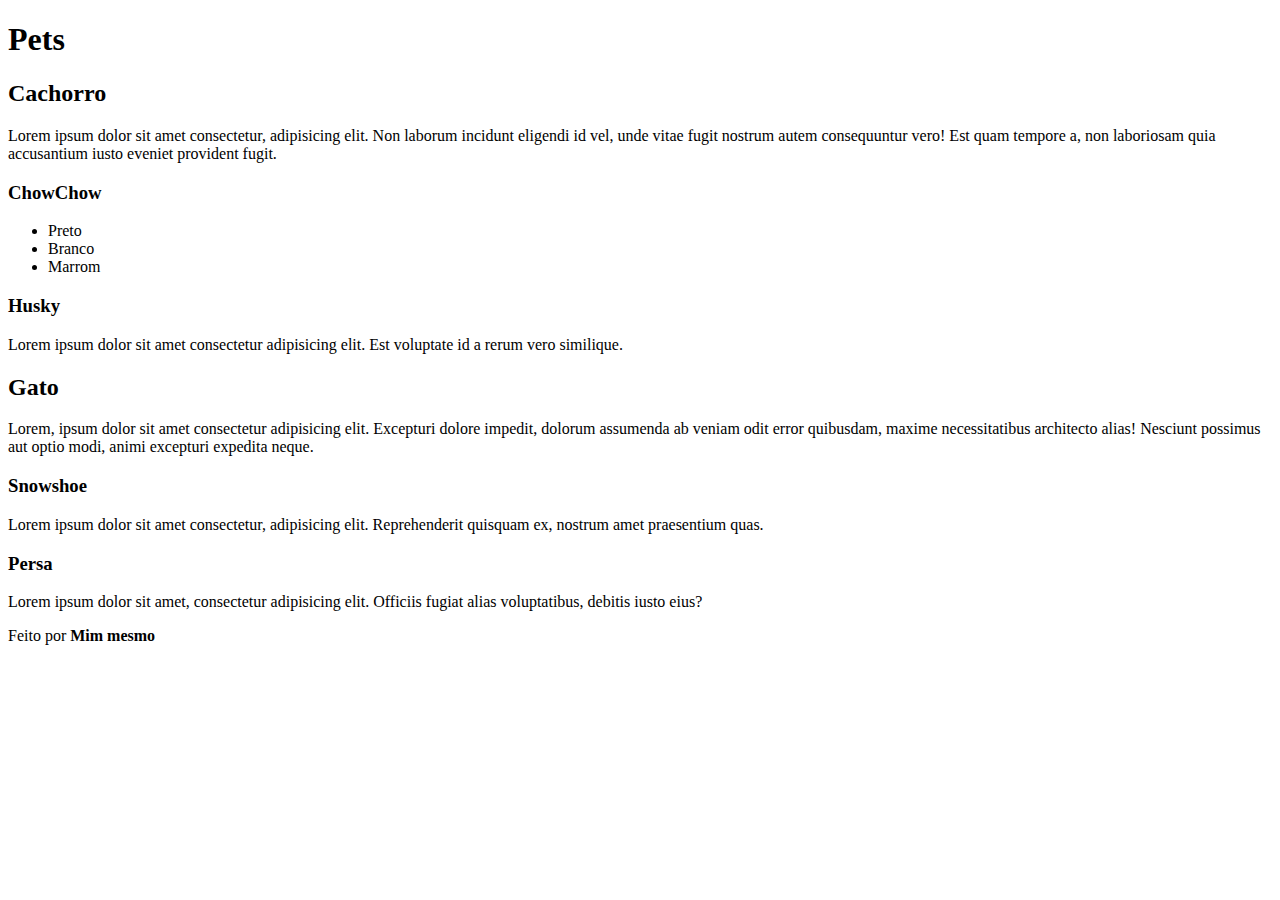
<file: Seção CSS/index.html>
<!DOCTYPE html>
<html lang="pt">

<head>
    <meta charset="UTF-8">
    <title>Pets</title>

    <style>

    </style>
</head>

<body>
    <header>
        <h1>Pets</h1>

    </header>
    <main>
        <section>
            <h2>Cachorro</h2>
            <p>Lorem ipsum dolor sit amet consectetur, adipisicing elit. Non laborum incidunt eligendi id vel, unde vitae fugit nostrum autem consequuntur vero! Est quam tempore a, non laboriosam quia accusantium iusto eveniet provident fugit.</p>

            <div>
                <h3>ChowChow</h3>
                <ul>
                    <li>Preto</li>
                    <li>Branco</li>
                    <li>Marrom</li>
                </ul>
            </div>

            <div>
                <h3>Husky</h3>
                <p>Lorem ipsum dolor sit amet consectetur adipisicing elit. Est voluptate id a rerum vero similique.</p>
            </div>

        </section>
        <section>
            <h2>Gato</h2>
            <p>Lorem, ipsum dolor sit amet consectetur adipisicing elit. Excepturi dolore impedit, dolorum assumenda ab veniam odit error quibusdam, maxime necessitatibus architecto alias! Nesciunt possimus aut optio modi, animi excepturi expedita neque.</p>

            <h3>Snowshoe</h3>
            <p>Lorem ipsum dolor sit amet consectetur, adipisicing elit. Reprehenderit quisquam ex, nostrum amet praesentium quas.</p>

            <h3>Persa</h3>
            <p>Lorem ipsum dolor sit amet, consectetur adipisicing elit. Officiis fugiat alias voluptatibus, debitis iusto eius?</p>
        </section>
    </main>
    <footer>
        Feito por <strong>Mim mesmo</strong>
    </footer>
</body>

</html>
</file>
